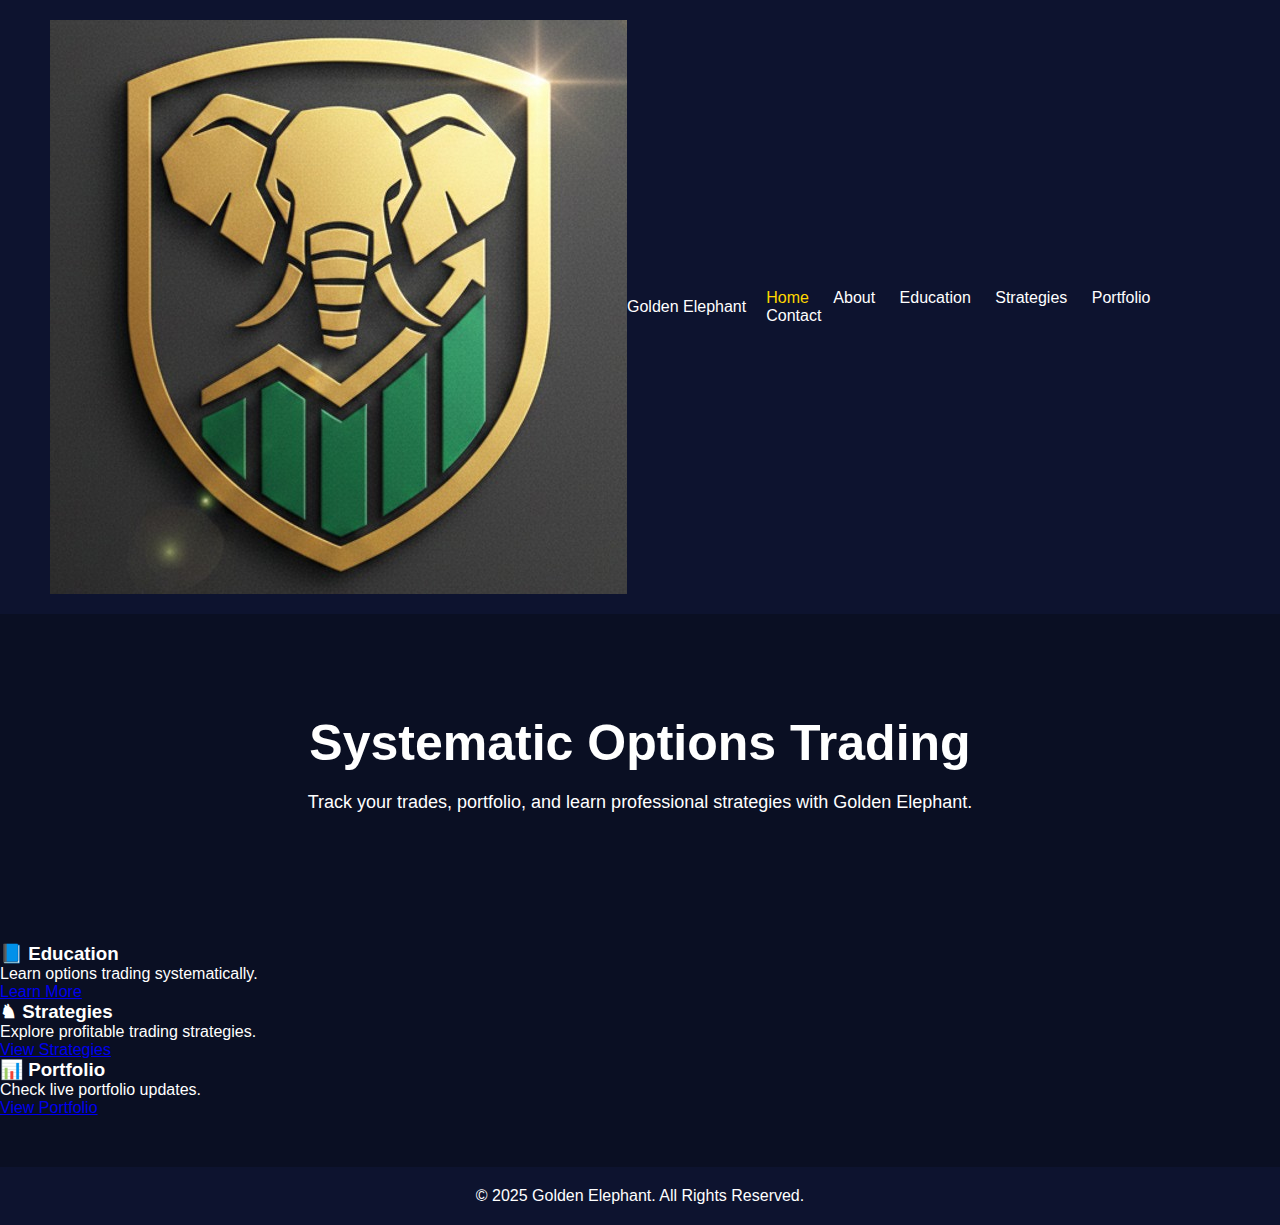
<file: index.html>
<!DOCTYPE html>
<html>
<head>
  <title>About | Golden Elephant</title>
  <link rel="stylesheet" href="css/style.css">
</head>
<body>
  
<header class="header">
  <img src="./assets/golden-elephant-logo.jpg" alt="Golden Elephant" class="logo-img">

  <span class="brand-name">Golden Elephant</span>

  <nav>
    <a href="index.html" class="active">Home</a>
    <a href="about.html">About</a>
    <a href="education.html">Education</a>
    <a href="strategies.html">Strategies</a>
    <a href="portfolio.html">Portfolio</a>
    <a href="contact.html">Contact</a>
  </nav>
</header>



<section class="hero">
  <div class="hero-content">
    <h1>Systematic Options Trading</h1>
    <p>
      Track your trades, portfolio, and learn professional strategies with Golden Elephant.
    </p>
  </div>
</section>

<section class="overview">
  <div class="card edu">
    <h3>📘 Education</h3>
    <p>Learn options trading systematically.</p>
    <a href="education.html" class="btn">Learn More</a>
  </div>

  <div class="card strat">
    <h3>♞ Strategies</h3>
    <p>Explore profitable trading strategies.</p>
    <a href="strategies.html" class="btn">View Strategies</a>
  </div>

  <div class="card port">
    <h3>📊 Portfolio</h3>
    <p>Check live portfolio updates.</p>
    <a href="portfolio.html" class="btn">View Portfolio</a>
  </div>
</section>

<footer>
  <p>© 2025 Golden Elephant. All Rights Reserved.</p>
</footer>

</body>
</html>
</file>
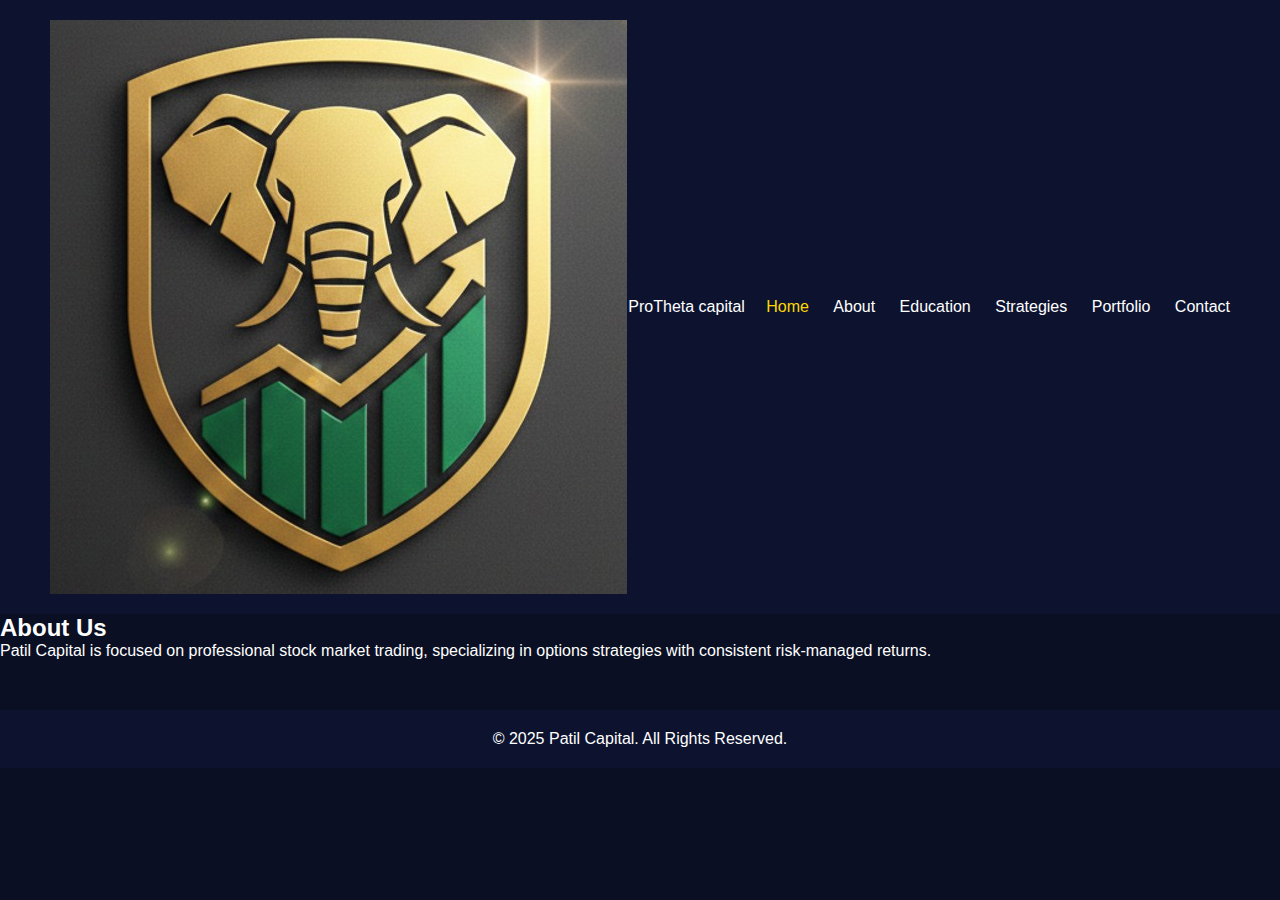
<file: about.html>
<!DOCTYPE html>
<html>
<head>
  <title>About | Golden Elephant</title>
  <link rel="stylesheet" href="css/style.css">
</head>
<body>
  
<header class="header">
  <img src="./assets/golden-elephant-logo.jpg" alt="" class="logo-img">
  <span class="brand-name">ProTheta capital</span>

  <nav>
    <a href="index.html" class="active">Home</a>
    <a href="about.html">About</a>
    <a href="education.html">Education</a>
    <a href="strategies.html">Strategies</a>
    <a href="portfolio.html">Portfolio</a>
    <a href="contact.html">Contact</a>
  </nav>
</header>

<section class="section">
  <h2>About Us</h2>
  <p>
    Patil Capital is focused on professional stock market trading,
    specializing in options strategies with consistent risk-managed returns.
  </p>
</section>

<footer>
  <p>© 2025 Patil Capital. All Rights Reserved.</p>
</footer>

</body>
</html>
</file>
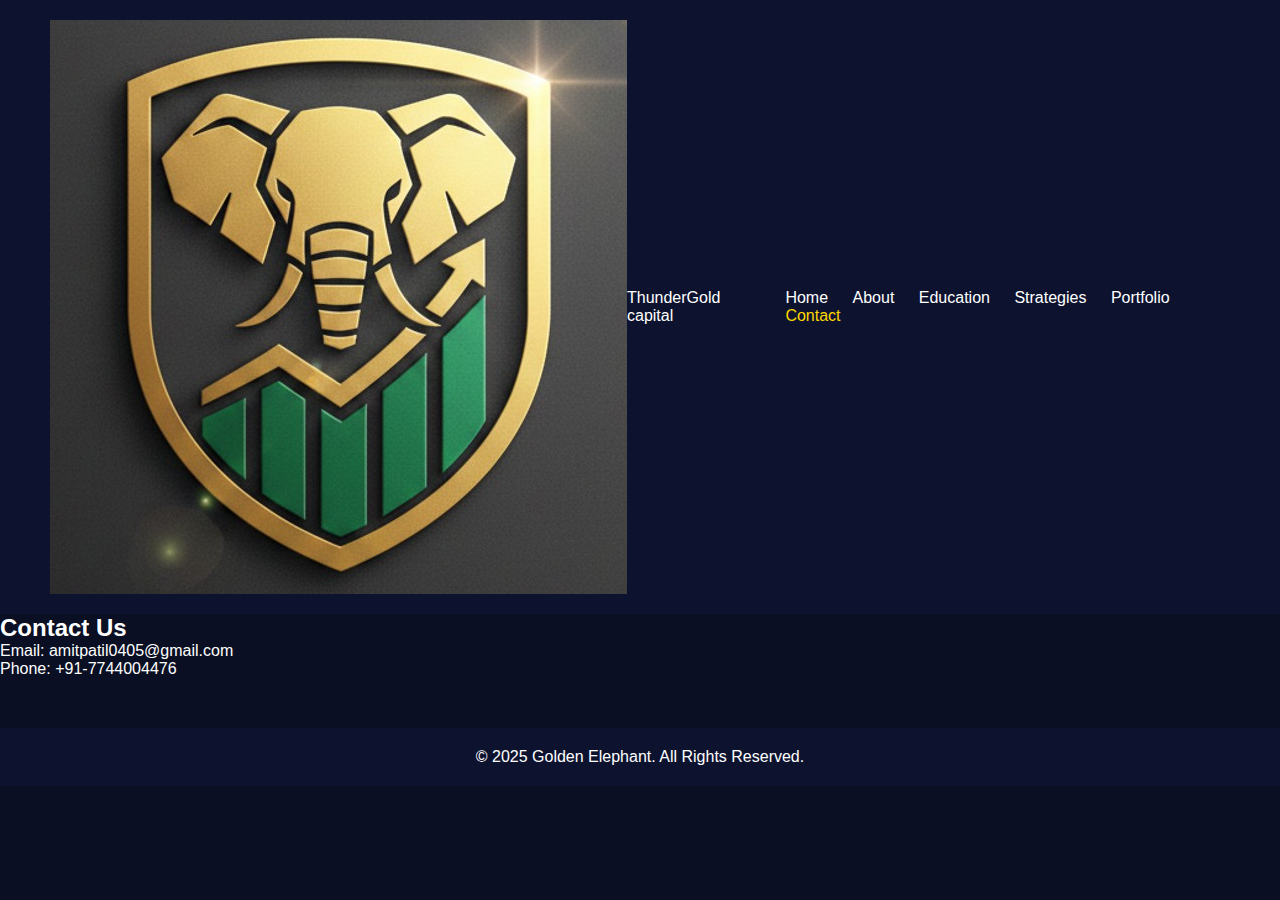
<file: contact.html>
<!DOCTYPE html>
<html>
<head>
  <title>About | ThunderGold capital</title>
  <link rel="stylesheet" href="css/style.css">
</head>
<body>

<header class="header">
  <img src="./assets/golden-elephant-logo.jpg" alt="" class="logo-img">
  <span class="brand-name">ThunderGold capital</span>

 <nav>
    <a href="index.html">Home</a>
    <a href="about.html">About</a>
    <a href="education.html">Education</a>
    <a href="strategies.html">Strategies</a>
    <a href="portfolio.html">Portfolio</a>
    <a href="contact.html" class="active">Contact</a>
  </nav>
</header>

<!-- PAGE CONTENT -->
<section class="section">
  <h2>Contact Us</h2>
  <p>Email: amitpatil0405@gmail.com</p>
  <p>Phone: +91-7744004476</p>
</section>


<!-- FOOTER -->
<footer>
  <p>© 2025 Golden Elephant. All Rights Reserved.</p>
</footer>

</body>
</html>
</file>
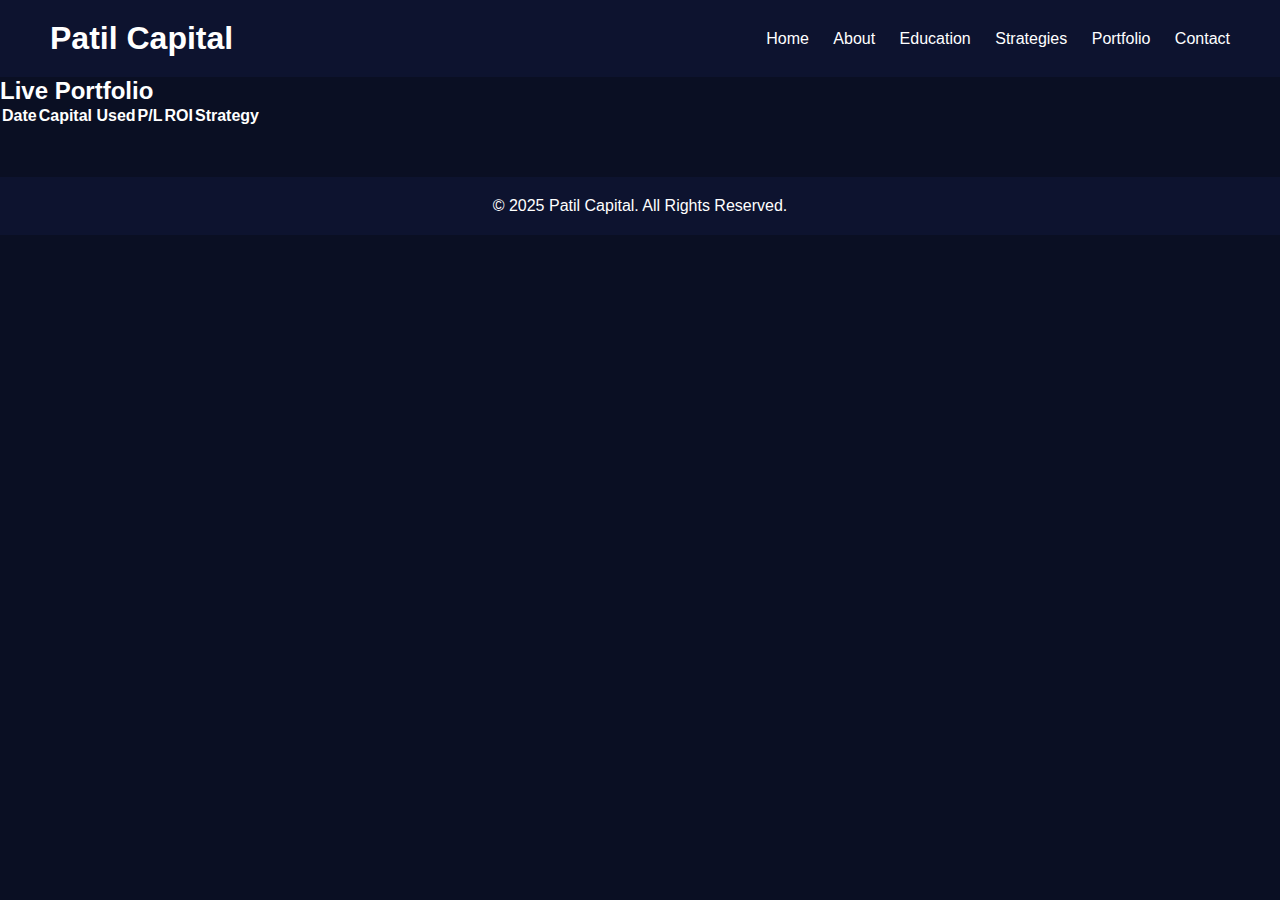
<file: portfolio.html>
<!DOCTYPE html>
<html>
<head>
  <title>Portfolio | Patil Capital</title>
  <link rel="stylesheet" href="css/style.css">
</head>
<body>

<header>
  <h1>Patil Capital</h1>
  <nav>
    <a href="index.html">Home</a>
    <a href="about.html">About</a>
    <a href="education.html">Education</a>
    <a href="strategies.html">Strategies</a>
    <a href="portfolio.html">Portfolio</a>
    <a href="contact.html">Contact</a>
  </nav>
</header>

<section class="section">
  <h2>Live Portfolio</h2>
  <table id="portfolioTable">
    <thead>
      <tr>
        <th>Date</th>
        <th>Capital Used</th>
        <th>P/L</th>
        <th>ROI</th>
        <th>Strategy</th>
      </tr>
    </thead>
    <tbody></tbody>
  </table>
</section>

<footer>
  <p>© 2025 Patil Capital. All Rights Reserved.</p>
</footer>

<script src="js/portfolio.js"></script>
</body>
</html>
</file>
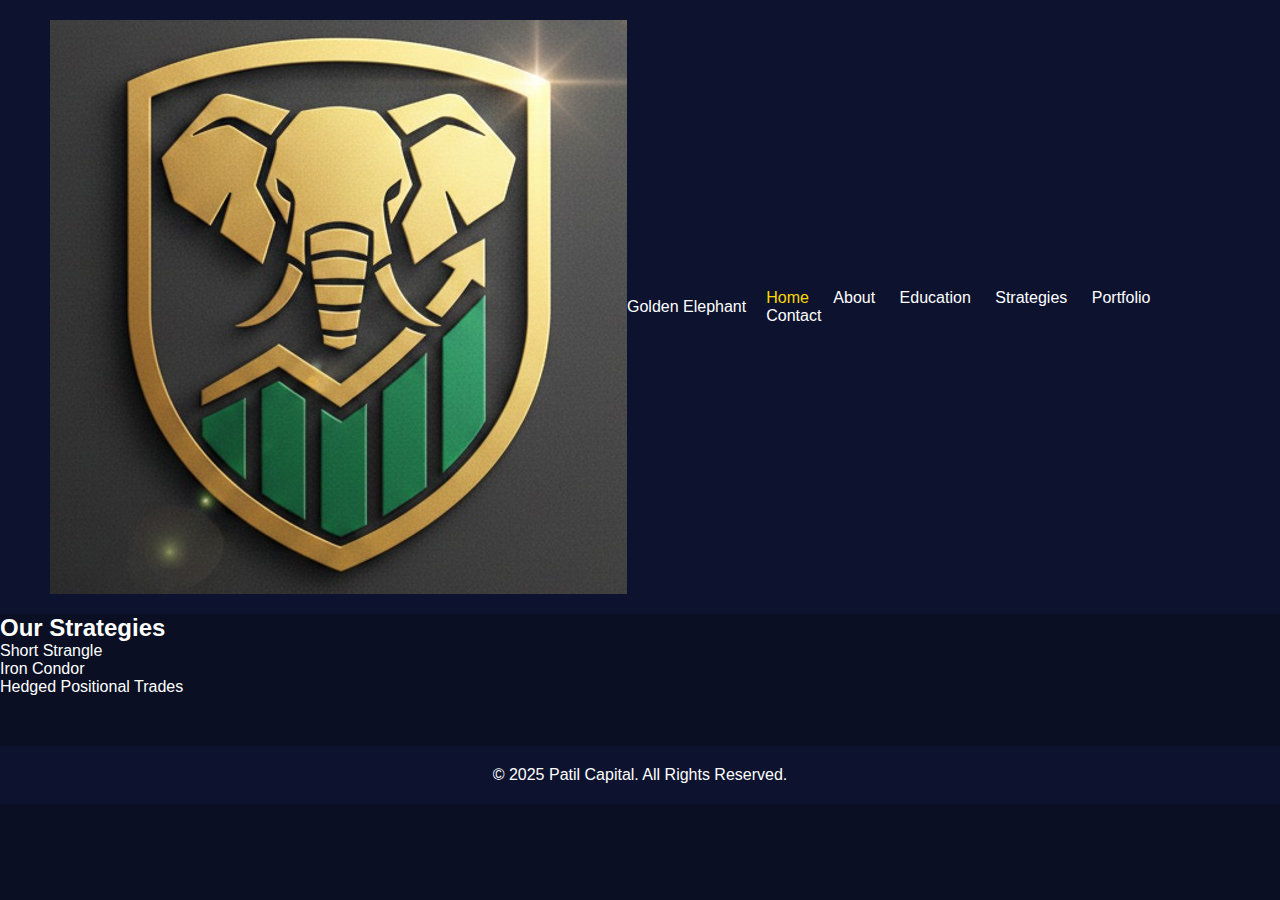
<file: strategies.html>
<!DOCTYPE html>
<html>
<head>
  <title>About | Golden Elephant</title>
  <link rel="stylesheet" href="css/style.css">
</head>
<body>
  
<header class="header">
  <img src="./assets/golden-elephant-logo.jpg" alt="" class="logo-img">
  <span class="brand-name">Golden Elephant</span>

  <nav>
    <a href="index.html" class="active">Home</a>
    <a href="about.html">About</a>
    <a href="education.html">Education</a>
    <a href="strategies.html">Strategies</a>
    <a href="portfolio.html">Portfolio</a>
    <a href="contact.html">Contact</a>
  </nav>
</header>

<section class="section">
  <h2>Our Strategies</h2>
  <div class="cards">
    <div class="card">Short Strangle</div>
    <div class="card">Iron Condor</div>
    <div class="card">Hedged Positional Trades</div>
  </div>
</section>

<footer>
  <p>© 2025 Patil Capital. All Rights Reserved.</p>
</footer>

</body>
</html>
</file>
<file: css/style.css>
* {
  margin: 0;
  padding: 0;
  box-sizing: border-box;
  font-family: 'Segoe UI', sans-serif;
}

body {
  background-color: #0a0f23;
  color: #fff;
}

header {
  display: flex;
  justify-content: space-between;
  align-items: center;
  padding: 20px 50px;
  background-color: #0d132f;
}

header .logo {
  font-size: 24px;
  font-weight: bold;
  color: gold;
}

header nav a {
  margin-left: 20px;
  color: #fff;
  text-decoration: none;
}

header nav a.active, header nav a:hover {
  color: gold;
}

.hero {
  text-align: center;
  padding: 100px 20px;
}

.hero h1 {
  font-size: 50px;
  margin-bottom: 20px;
}

.hero h1 span {
  color: gold;
}

.hero p {
  font-size: 18px;
  margin-bottom: 30px;
}

.hero button {
  background-color: #2ecc71;
  color: #fff;
  padding: 12px 30px;
  border: none;
  border-radius: 6px;
  cursor: pointer;
}

.hero-chart {
  margin-top: 50px;
  height: 250px;
  background-color: #1b2437;
  border-radius: 10px;
}

.features, .about-cards, .articles, .portfolio-summary, .charts {
  display: flex;
  justify-content: space-around;
  flex-wrap: wrap;
  padding: 40px 20px;
}

.feature-card, .article-card, .summary-card, .chart {
  background-color: #1b2437;
  padding: 20px;
  border-radius: 10px;
  margin: 10px;
  text-align: center;
  min-width: 200px;
}

form {
  display: flex;
  flex-direction: column;
  gap: 15px;
  max-width: 500px;
  margin: 20px auto;
}

form input, form textarea {
  padding: 12px;
  border-radius: 6px;
  border: none;
  background-color: #1b2437;
  color: #fff;
}

form button {
  padding: 12px;
  background-color: #2ecc71;
  border: none;
  border-radius: 6px;
  cursor: pointer;
}

.page-section {
  padding: 50px 20px;
}

footer {
  text-align: center;
  padding: 20px;
  background-color: #0d132f;
  margin-top: 50px;
}
</file>
